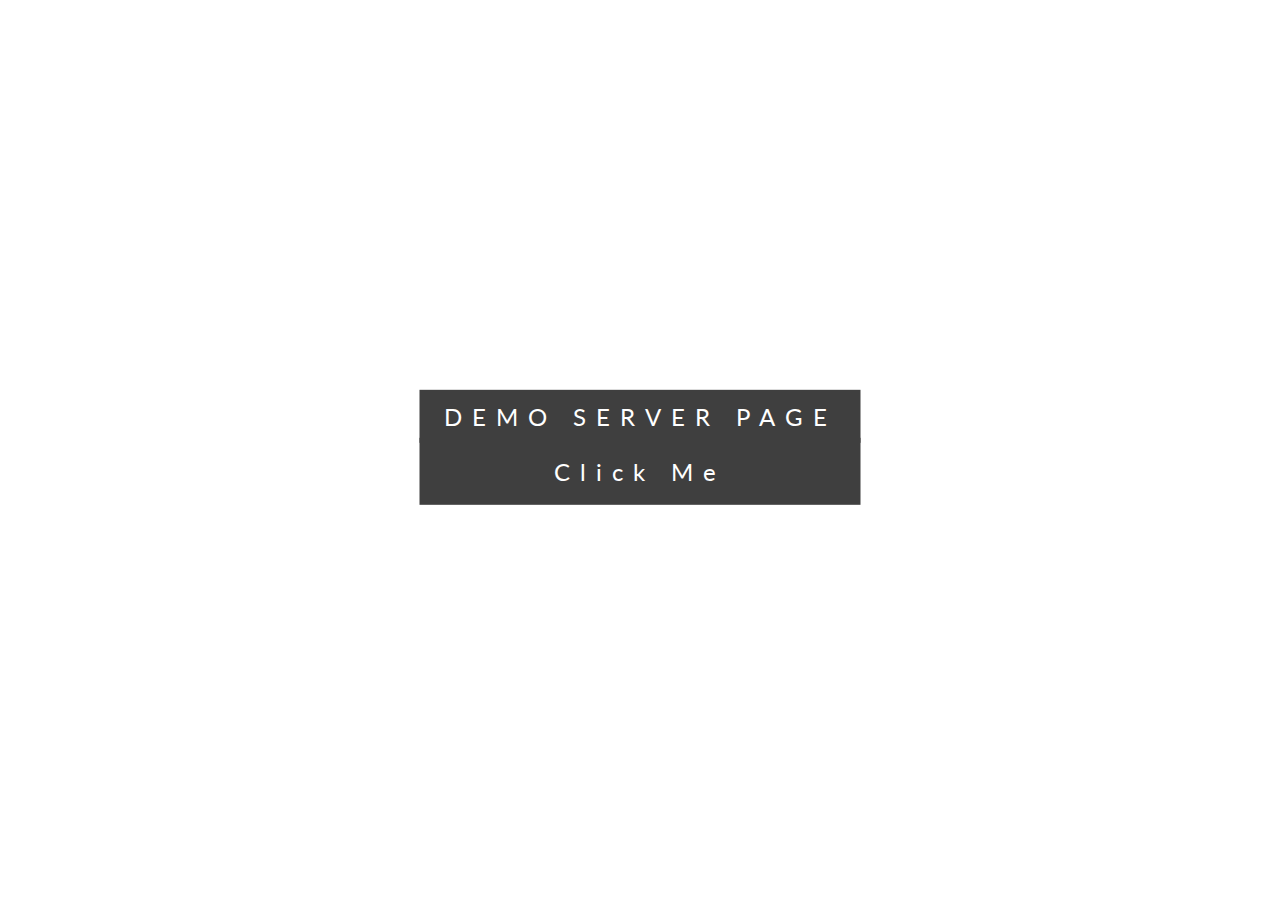
<file: http_server/index.html>
<!DOCTYPE html>
<html>
<title>Demo</title>
<meta charset="UTF-8">
<meta name="viewport" content="width=device-width, initial-scale=1">
<link rel="stylesheet" href="https://www.w3schools.com/w3css/4/w3.css"><!--from s3 schools -->
<link rel="stylesheet" href="https://fonts.googleapis.com/css?family=Lato">
<link rel="stylesheet" href="https://cdnjs.cloudflare.com/ajax/libs/font-awesome/4.7.0/css/font-awesome.min.css">
<style>
body,h1,h2,h3,h4,h5,h6 {font-family: "Lato", sans-serif;}
body, html {
    height: 100%;
    color: #777;
    line-height: 1.8;
}

.bgimg-1 {
    
    min-height: 100%;
}


.w3-wide {letter-spacing: 10px;}
a {text-decoration: none}

</style>
<body>




<div class="bgimg-1 w3-display-container w3-opacity-min" id="home">
  <div class="w3-display-middle" style="white-space:nowrap;">
    <span class="w3-center w3-padding-large w3-black w3-xlarge w3-wide w3-animate-opacity"><a href="testpage.html">DEMO <span class="w3-hide-small">SERVER</span> PAGE</span></a><br>
    <center class="w3-center w3-padding-large w3-black w3-xlarge w3-wide w3-animate-opacity"><a href="testpage.html">Click Me</a></center>
  </div>
</div>



</body>
</html>
</file>
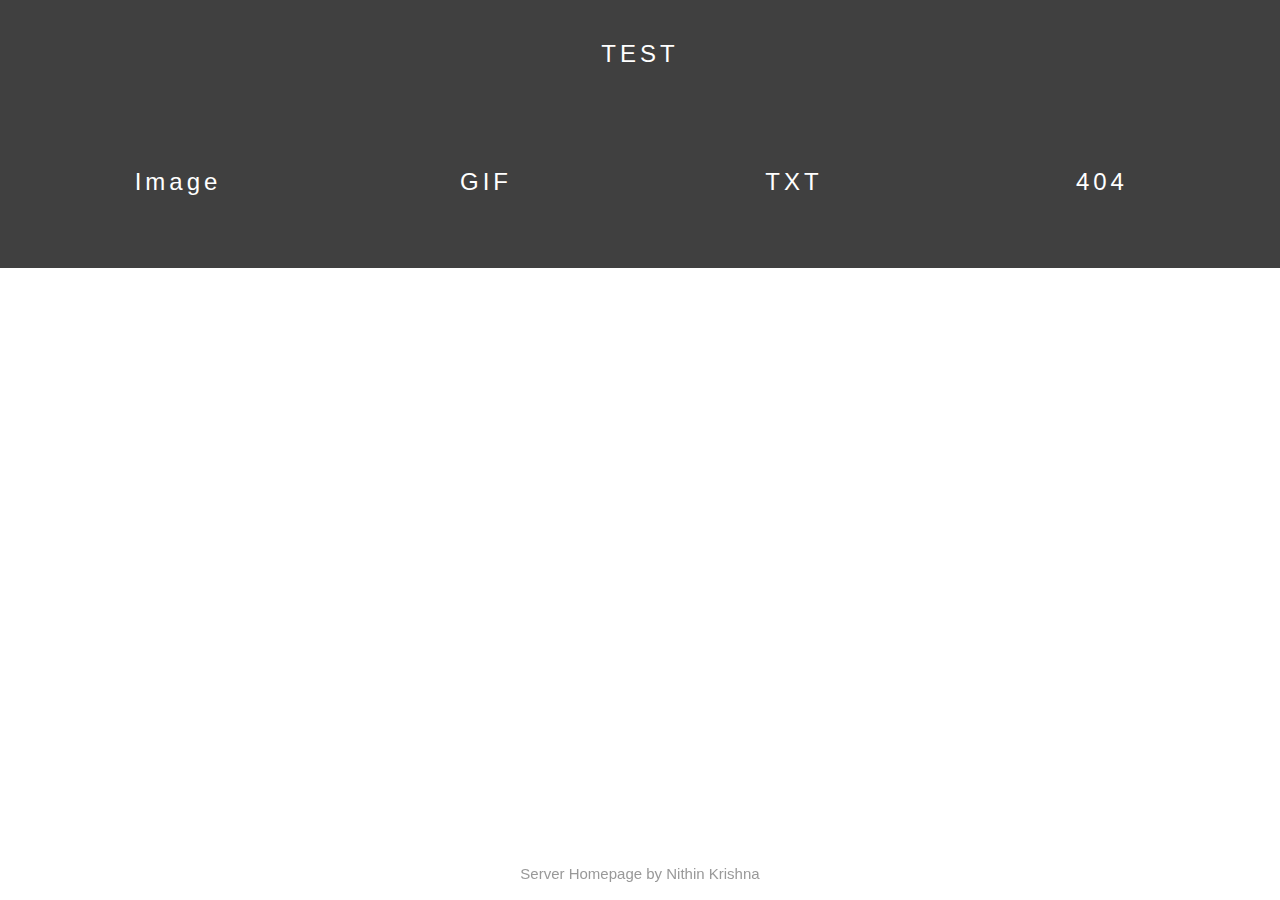
<file: http_server/testpage.html>
<!DOCTYPE html>
<html>
<head>


    <title>Demo Homepage</title>
	
	<meta name="author" content="Nithin Krishna" />
	<meta name="description" content="" />


	<!--<link rel="stylesheet" href="style.css" type="text/css" /> -->
	<link rel="stylesheet" href="style_w3.css" type="text/css" />
	<link rel="stylesheet" href="https://www.w3schools.com/w3css/4/w3.css"><!--from s3 schools -->
    <link rel="stylesheet" href="https://fonts.googleapis.com/css?family=Lato">
    <link rel="stylesheet" href="https://cdnjs.cloudflare.com/ajax/libs/font-awesome/4.7.0/css/font-awesome.min.css">
	
</head>
<body>


	<div class="bgimg-1 w3-display-container w3-opacity-min" id="home">
		
		
		
		<div class="w3-center w3-padding-large w3-black w3-xlarge w3-wide w3-animate-opacity">
				
			<p>
				TEST
                <br><br>
				<div class="w3-row w3-center  w3-padding-16">
                   <div class="w3-quarter w3-section">
                       
                          <a href ="/image.jpg">Image</a>
                   </div>
                   <div class="w3-quarter w3-section">
                        
                          <a href ="/cat.gif">GIF</a>
                   </div>
                   <div class="w3-quarter w3-section">
                        
                          <a href ="/abc.txt">TXT</a>
                   </div>
                   <div class="w3-quarter w3-section">
                        
                          <a href= "/404">404</a>
                   </div>
                </div>
			</p>
			
		</div>

		<div class="w3-display-bottommiddle">
			<p>
				Server Homepage by <a href="/" target="_blank">Nithin Krishna</a>
			</p>
		</div>
	</div>
</body>
</html>
</file>
<file: http_server/style.css>
/*
* multi-line comment
*/
p{ line-height: 1em; }
h1, h2, h3, h4{
    color: orange;
	font-weight: normal;
	line-height: 1.1em;
	margin: 0 0 .5em 0;
}
h1{ font-size: 1.7em; }
h2{ font-size: 1.5em; }
a{
	color: black;
	text-decoration: none;
}
	a:hover,
	a:active{ text-decoration: underline; }


body{
    font-family: arial; font-size: 80%; line-height: 1.2em; width: 100%; margin: 0; background: #eee;
}
#page{ margin: 20px; }

#logo{
	width: 35%;
	margin-top: 5px;
	font-family: georgia;
	display: inline-block;
}
#nav{
	width: 60%;
	display: inline-block;
	text-align: right;
	float: right;
}
	#nav ul{}
		#nav ul li{
			display: inline-block;
			height: 62px;
		}
			#nav ul li a{
				padding: 20px;
				background: orange;
				color: white;
			}
			#nav ul li a:hover{
				background-color: #ffb424;
				box-shadow: 0px 1px 1px #666;
			}
			#nav ul li a:active{ background-color: #ff8f00; }

#content{
	margin: 30px 0;
	background: white;
	padding: 20px;
	clear: both;
}
#footer{
	border-bottom: 1px #ccc solid;
	margin-bottom: 10px;
}
	#footer p{
		text-align: right;
		text-transform: uppercase;
		font-size: 80%;
		color: grey;
	}

#content,
ul li a{ box-shadow: 0px 1px 1px #999; }
</file>
